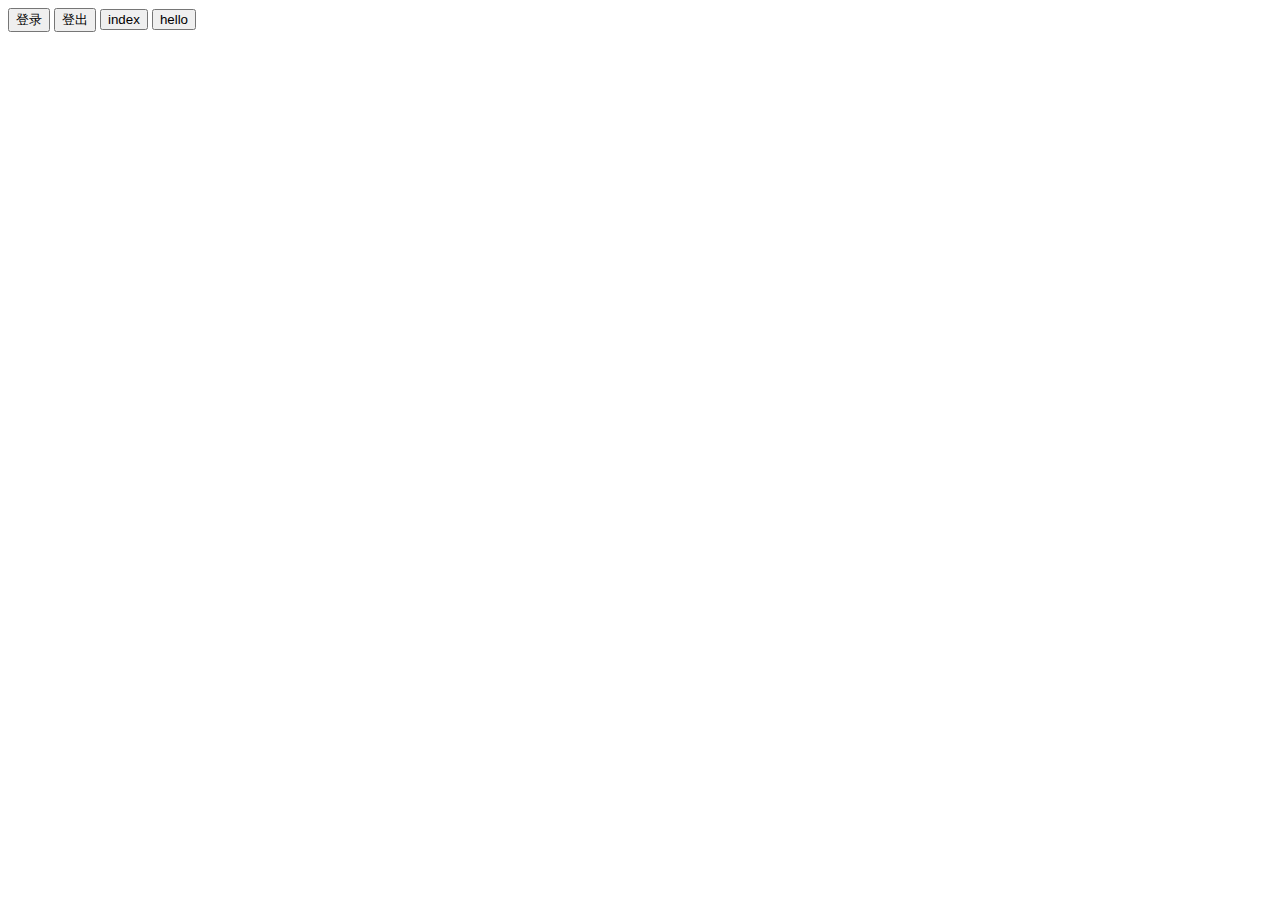
<file: src/main/webapp/static/index.html>
<!DOCTYPE html>
<html>
	<head>
		<meta charset="utf-8" />
		<title></title>
		<script src="./js/jquery-1.11.3.min.js"></script>
	</head>
	<body>
		<input type="button" value="登录" onclick="loginAction()"/>
		<input type="button" value="登出" onclick="logoutAction()"/>
		<input type="button" value="index" onclick="indexAction()"/>
		<input type="button" value="hello" onclick="helloAction()"/>
	</body>
	<script >
		function loginAction(){
			$.ajax({
				type:"post",
				url:"/login",
				data:{"username":"aa","password":"111111"},
				success:function(data){
					console.log("login");
				}
			});
		}
		
		function logoutAction(){
			$.ajax({
				type:"post",
				url:"/logout",
				data:{"username":"aa","password":"111111"},
				success:function(data){
					console.log("logout");
				}
			});
		}
		
		function indexAction(){
			$.ajax({
				type:"post",
				url:"/index",
				data:{},
				success:function(data){
					console.log("index");
				}
			});
		}
		function helloAction(){
			$.ajax({
				type:"post",
				url:"/hello",
				data:{},
				success:function(data){
					console.log("hello");
				}
			});
		}
	</script>
</html>
</file>
